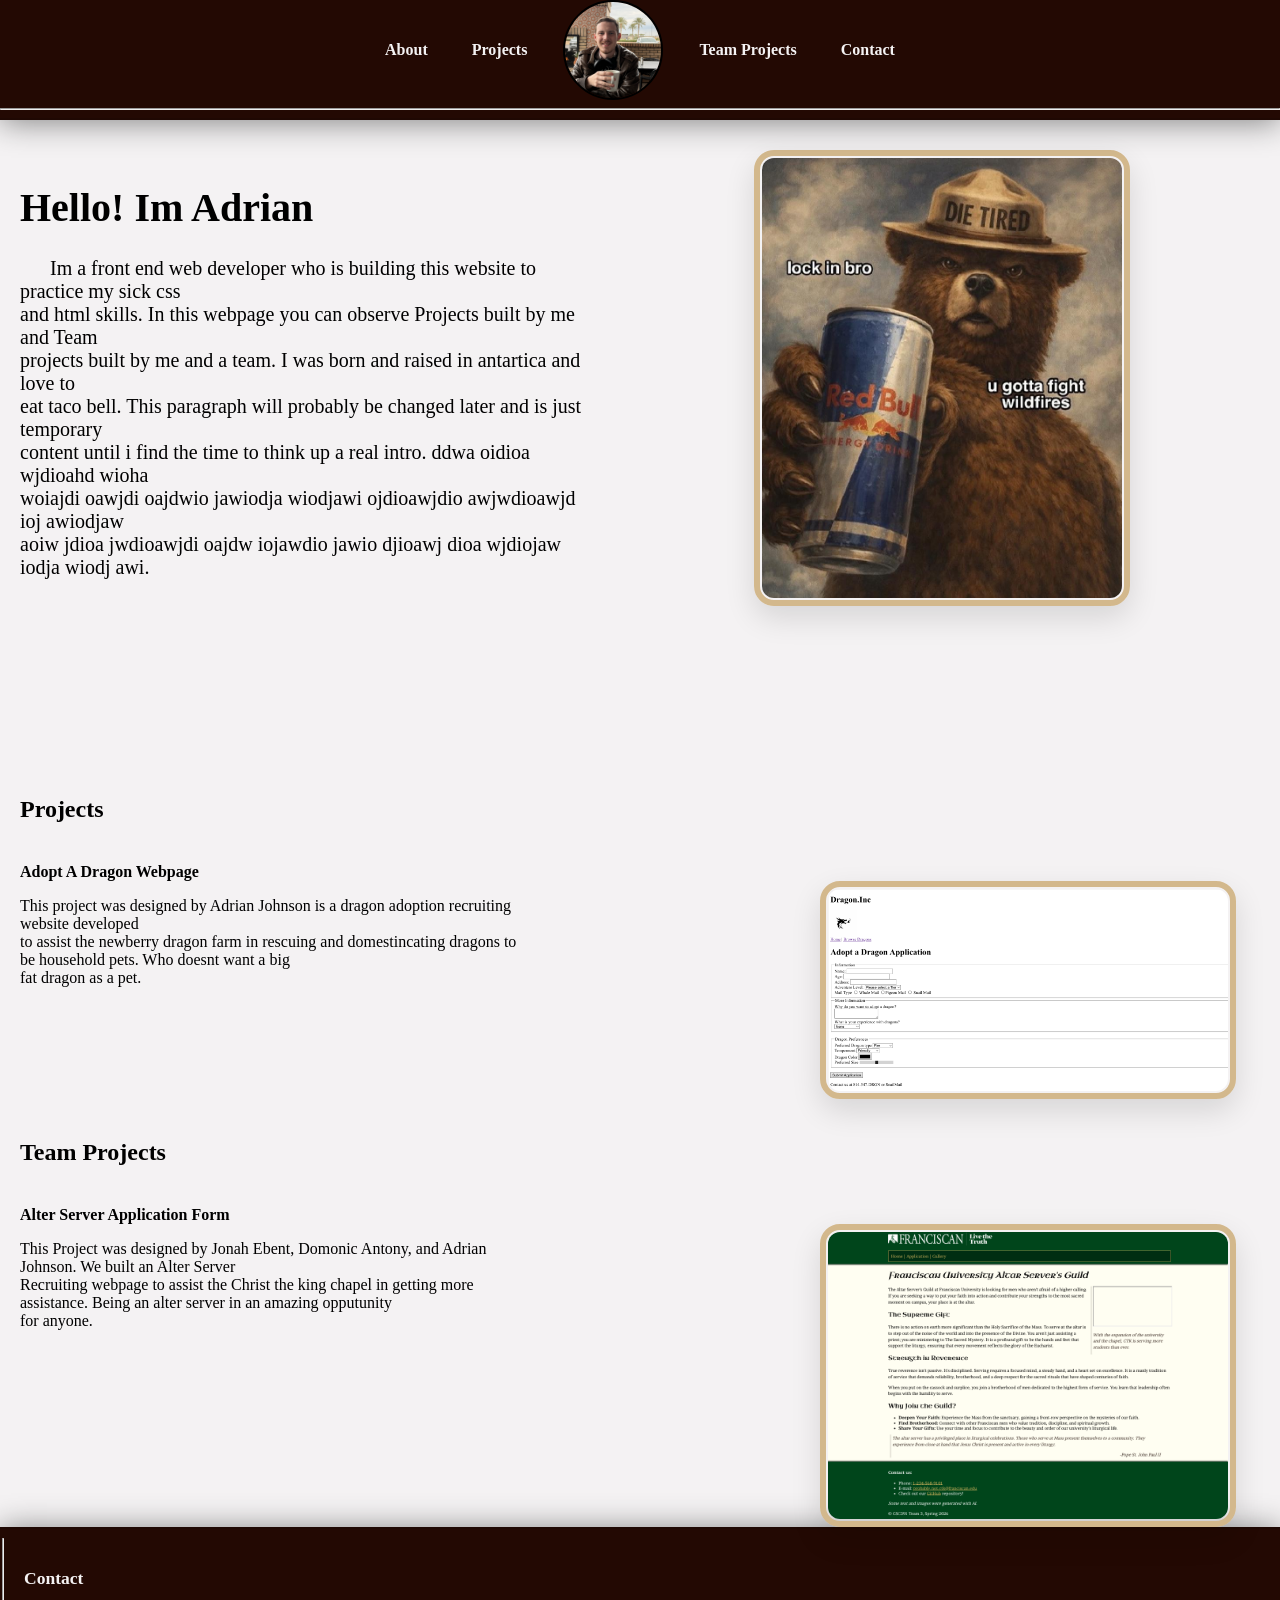
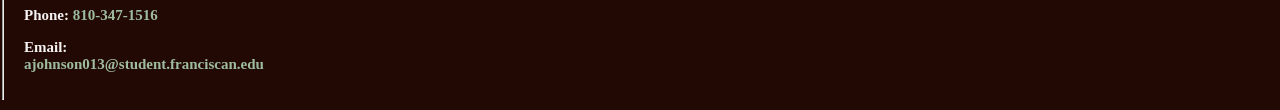
<file: Index2.html>
<!DOCTYPE html>
<html lang="en">

<head>
  <meta charset="UTF-8">
  <title> Portfolio </title>
  <link rel="stylesheet" href="style2.css">
</head>

<body>

  <header>
    <div class="header-inner">
      <div class="header-left">
        <nav>
          <a href="#About">About</a>
          <a href="#Projects">Projects</a>
        </nav>
      </div>

      <div class="header-center">
        <img class="profile-pic" src="images/me.jpg">
      </div>

      <div class="header-right">
        <nav>
          <a href="#Team Projects">Team Projects</a>
          <a href="#Contact">Contact</a>
        </nav>
      </div>
    </div>
    <hr>
  </header>

  <main id="About">
    <div class="main-intro">
      <div class="intro-txt">
        <h1>Hello! Im Adrian </h1>
        <p> &nbsp; &nbsp; &nbsp; Im a front end web developer who is building this website to practice my sick css <br>
          and html skills. In this webpage you can observe Projects built by me and Team <br>
          projects built by me and a team. I was born and raised in antartica and love to <br>
          eat taco bell. This paragraph will probably be changed later and is just temporary <br>
          content until i find the time to think up a real intro. ddwa oidioa wjdioahd wioha <br>
          woiajdi oawjdi oajdwio jawiodja wiodjawi ojdioawjdio awjwdioawjd ioj awiodjaw <br>
          aoiw jdioa jwdioawjdi oajdw iojawdio jawio djioawj dioa wjdiojaw iodja wiodj awi. <br>

        </p>
      </div>

      <aside class="main-aside-img">
        <img class="intro-img" src="images/redbull_bear.jpg">
      </aside>

    </div>

    <h2 id="Projects"> Projects </h2>

    <label> Adopt A Dragon Webpage </label>

    <div class="project-format">

      <p class="projecttxt"> This project was designed by Adrian Johnson is a dragon adoption recruiting website
        developed<br>
        to assist the newberry dragon farm in rescuing and domestincating dragons to be household pets. Who
        doesnt
        want a big<br>
        fat dragon as a pet.
      </p>

      <img class="project-img" src="images/AdoptADragon.png">

    </div>

    <h2 id="Team Projects"> Team Projects </h2>

    <label> Alter Server Application Form</label><br>

    <div class="project-format">

      <p class="projecttxt">This Project was designed by Jonah Ebent, Domonic Antony, and Adrian Johnson. We built an
        Alter Server <br>
        Recruiting webpage to assist the Christ the king chapel in getting more assistance. Being an alter server
        in an amazing opputunity<br>
        for anyone.
      </p>

      <img class="project-img" src="images/AlterServerHomePage.png"><br>

    </div>

  </main>

  <footer>
    <hr>
    <div class="footer-inner">
      <div class="footer-left">
        <h3 id="Contact"> Contact </h3>
        <div>
          <p>
            Phone:
            <a href="1+810-347-1516">810-347-1516</a>
          </p>
          <p>
            Email:
            <a href="ajohnson013@student.franciscan.edu"> ajohnson013@student.franciscan.edu</a>
          </p>
        </div>
      </div>

      <div class="footer-right">
        <a href="https://github.com/ajfranny01/IndividualPortfolio" class="github-link" aria-label="GitHub">
          <svg class="github-icon" viewBox="0 0 24 24">
            <path
              d="M12 1C5.923 1 1 5.923 1 12c0 4.867 3.149 8.979 7.521 10.436.55.096.756-.233.756-.522 0-.262-.013-1.128-.013-2.049-2.764.509-3.479-.674-3.699-1.292-.124-.317-.66-1.293-1.127-1.554-.385-.207-.936-.715-.014-.729.866-.014 1.485.797 1.691 1.128.99 1.663 2.571 1.196 3.204.907.096-.715.385-1.196.701-1.471-2.448-.275-5.005-1.224-5.005-5.432 0-1.196.426-2.186 1.128-2.956-.111-.275-.496-1.402.11-2.915 0 0 .921-.288 3.024 1.128a10.193 10.193 0 0 1 2.75-.371c.936 0 1.871.123 2.75.371 2.104-1.43 3.025-1.128 3.025-1.128.605 1.513.221 2.64.111 2.915.701.77 1.127 1.747 1.127 2.956 0 4.222-2.571 5.157-5.019 5.432.399.344.743 1.004.743 2.035 0 1.471-.014 2.654-.014 3.025 0 .289.206.632.756.522C19.851 20.979 23 16.854 23 12c0-6.077-4.922-11-11-11Z">
            </path>
          </svg>
        </a>
      </div>
    </div>
  </footer>
</file>
<file: style2.css>
header {
    position: fixed;
    right: 0;
    left: 0;
    background-color: #230903;
    border-bottom: 2px solid rgba(0, 0, 0, 0.12);
    color: #F4F2F3;
    margin: 0;
    box-shadow: 0 2px 30px gray;
}

.header-inner {
    max-width: 1200px;
    margin: 0 auto;
    display: flex;
    align-items: center;
    justify-content: center;
    gap: 1rem;
}


.header-left,
.header-right {
    display: flex;
    align-items: center;
    min-width: 0;
}

.header-center {
    display: flex;
    justify-content: center;
    align-items: center;
    flex: 0 0 auto;
}

.header-left a:hover,
.header-right a:hover {
    color: #9EBC9F;
    transform: translateY(-2px);
}

header a {
    display: inline-block;
    padding: 10px 14px;
    margin: 0 6px;
    border-radius: 8px;
    color: var(--text);
    text-decoration: none;
    font-weight: 600;
}

.profile-pic {
    width: 96px;
    height: 96px;
    object-fit: cover;
    border-radius: 50%;
    border: 2px solid black;
    display: block;
}

body {
    margin: 0;
    background-color: #F4F2F3;
}

.main-intro {
    display: flex;
    align-items: center;
    justify-content: space-around;
}

.intro-txt {
    padding: 20px;
    font-size: 20px;
    font-weight: 300;
    font-family: cormoran;
    display: block;
    justify-content: center;
}

.intro-img {
    display: block;
    justify-content: center;
    padding: 2px;
    width: 360px;
    height: 440px;
    border-radius: 20px;
    box-shadow: 0 12px 30px rgba(0, 0, 0, 0.12);
    border: 6px solid #D3B88C;
}

.main-aside-img {
    padding: 150px;
}


.project-format {
    display: flex;
    justify-content: flex-start;
}

.project-img {
    width: 400px;
    height: auto;
    padding: 2px;
    border-radius: 20px;
    border: 6px solid #D3B88C;
    box-shadow: 0 12px 30px rgba(0, 0, 0, 0.12);
    display: block;
}

.projecttxt {
    padding-left: 20px;
    padding-right: 300px;
    display: block;
    width: 500px;
}

h2,
label {
    padding: 20px;
}

label {
    font-weight: 600;
}


footer {
    margin: 0;
    background-color: #230903;
    color: #F4F2F3;
    font-size: 15px;
    font-weight: 600;
    font-family: 'Times New Roman', serif;
    padding: 2px;
    box-shadow: 0 2px 30px grey;
    justify-content: space-around;
    align-content: center;
    display: flex;
}

.contact-info {
    display: block;
    align-content: start;
}

a {
    text-decoration: none;
    color: #9EBC9F;
}

footer {

    background-color: #230903;
    border-top: 2px solid rgba(0, 0, 0, 0.12);
    color: #F4F2F3;
    margin: 0;
    box-shadow: 0 2px 30px gray;
}

.footer-inner {
    display: flex;
    padding:20px;
    align-items: center;
    justify-content:space-between;
    gap: 70rem;
}


.footer-left {
    display: block;
    align-items:flex-start;
}

.footer-right {
    display: block;
    align-items:flex-end;
}

.footer-left a:hover,
.footer-right a:hover {
    color:#D3B88C;
    transform: translateY(-2px);
}

.github-link {
    display: block;
    align-items: end;
}

.github-icon {
    width: 32px;
    height: 32px;
    fill: currentColor;
}

.github-link {
    color: #9EBC9F;
}

.github-link:hover .github-icon {
    color: #D3B88C;
    transform: scale(1.1);
}
</file>
